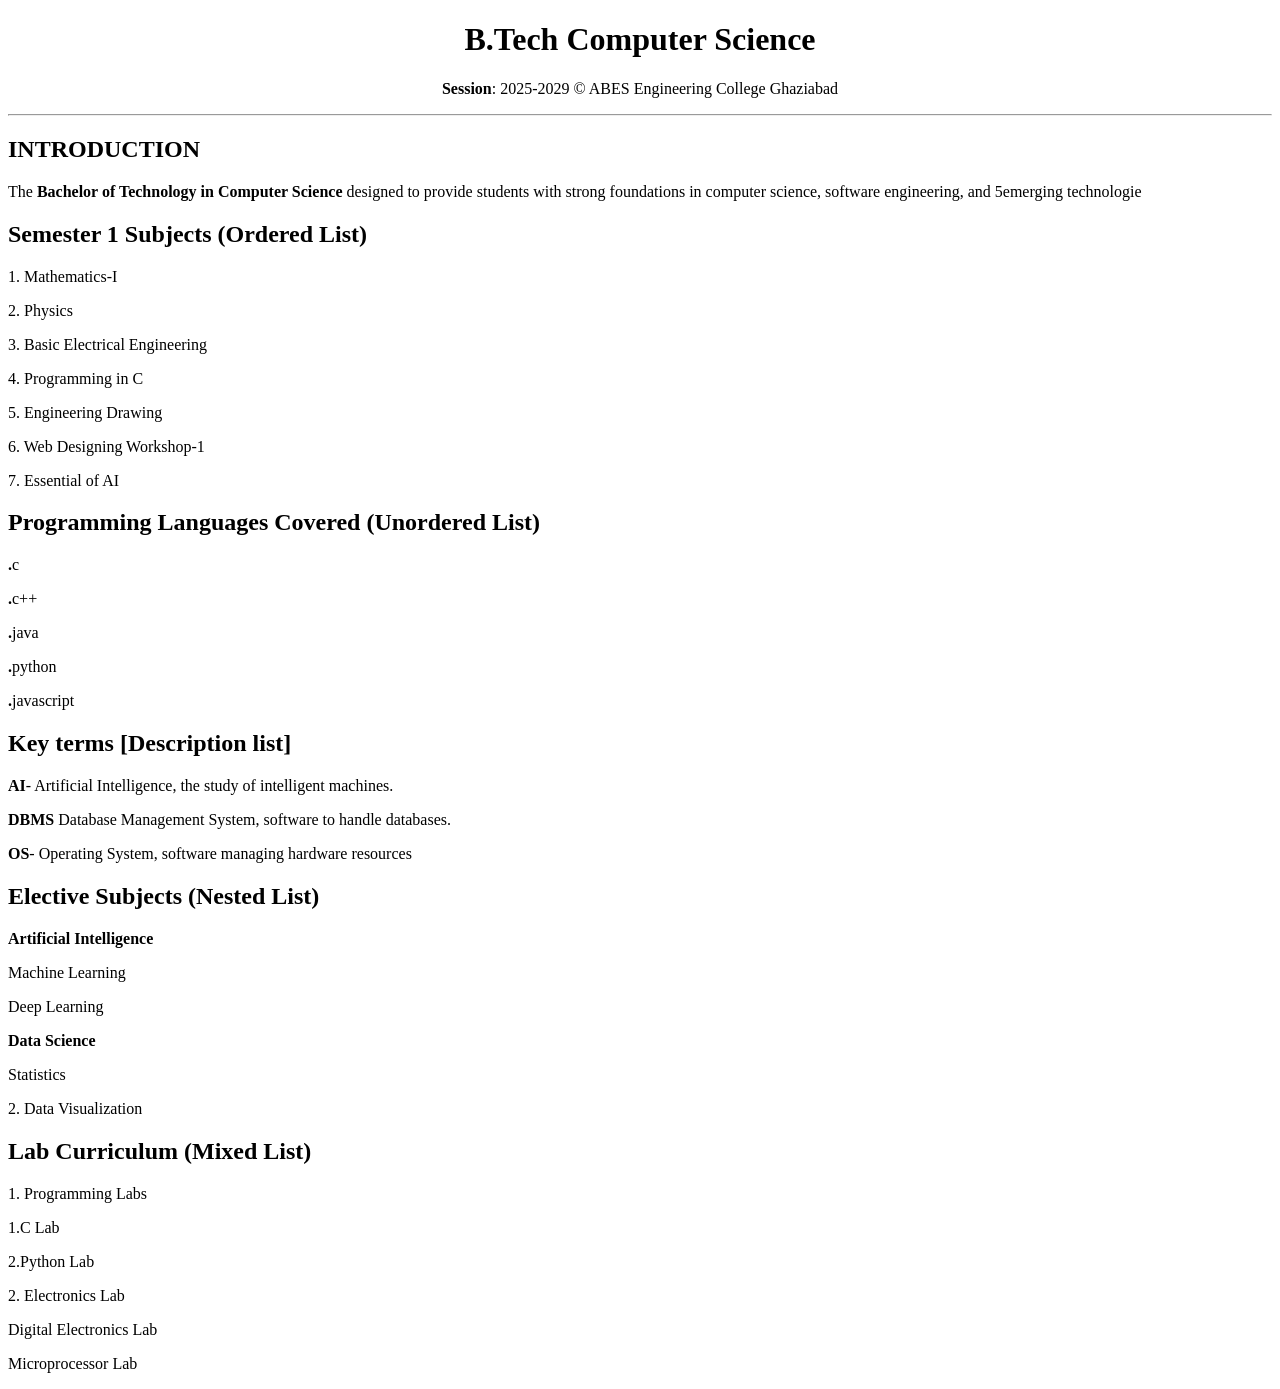
<file: experiment1.html>
<!DOCTYPE html>
<html lang="en">
<head>
    <meta charset="UTF-8">
    <meta name="viewport" content="width=device-width, initial-scale=1.0">
    <title> Course Curriculum
</title>
</head >
<body> 
    <center>
        <h1>B.Tech Computer Science</h1>
        <p><b>Session</b>: 2025-2029 © ABES Engineering College Ghaziabad</p>
    </center>
    <hr>
    <h2>INTRODUCTION </h2>
<P>The <b> Bachelor of Technology in Computer Science </b> designed to provide students with strong foundations
 in computer science, software engineering, and
5emerging technologie</P>
<h2> Semester 1 Subjects (Ordered List)</h2>
 <p>1. Mathematics-I</p>
 <p>2. Physics</p>
 <p>3. Basic Electrical Engineering</p>
 <p>4. Programming in C</p>
 <p>5. Engineering Drawing</p>
 <p>6. Web Designing Workshop-1</p>

 <p>7. Essential of AI</p>
 <h2> Programming Languages Covered (Unordered List) </h2>
 <p><b>.</b>c</p>
 <p><b>.</b>c++</p>
<p><b>.</b>java</p>
 <p><b>.</b>python</p <p><b>.</b>javascript</p>
<h2>Key terms [Description list]</h2>
<p><b>AI</b>- Artificial Intelligence, the study of intelligent machines.</p>
 <p>  <b>DBMS</b> Database Management System, software to handle databases.</p>
<p> <b> OS</b>- Operating System, software managing hardware resources</p>
<h2>Elective Subjects (Nested List)</h2>
<p><b>Artificial Intelligence</b> <p>
<p>Machine Learning</p>
<p> Deep Learning</p>
<P><b> Data Science</b> </P>
<p>Statistics</p>
<p> 2. Data Visualization</p>
<h2> Lab Curriculum (Mixed List)</h2>
<p>1. Programming Labs</p>
<P> 1.C Lab</P>
<p>2.Python Lab</p>

<P> 2. Electronics Lab</P>
<p>Digital Electronics Lab</p>
<p>Microprocessor Lab</p>
</file>
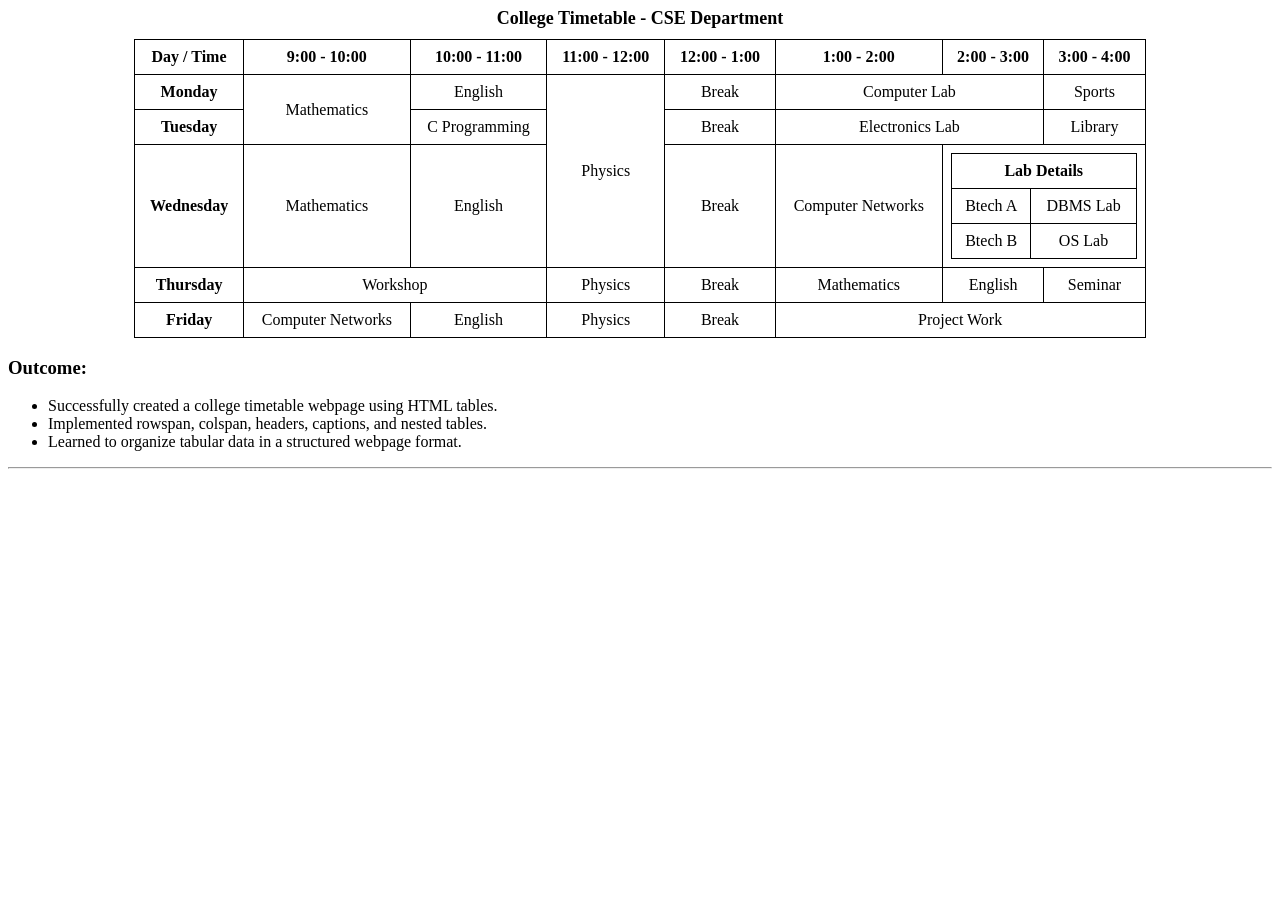
<file: experiment3.html>
<html>
<head>
    <title>College Timetable - CSE Department</title>
    <style>
        table, th, td {
            border: 1px solid black;
            border-collapse: collapse;
            text-align: center;
            padding: 8px;
        }
        caption {
            font-weight: bold;
            font-size: 18px;
            margin-bottom: 10px;
        }
    </style>
</head>
<body>

    <table align="center" width="80%">
        <caption>College Timetable - CSE Department</caption>
        <tr>
            <th>Day / Time</th>
            <th>9:00 - 10:00</th>
            <th>10:00 - 11:00</th>
            <th>11:00 - 12:00</th>
            <th>12:00 - 1:00</th>
            <th>1:00 - 2:00</th>
            <th>2:00 - 3:00</th>
            <th>3:00 - 4:00</th>
        </tr>

        <tr>
            <th>Monday</th>
            <td rowspan="2">Mathematics</td>
            <td>English</td>
            <td rowspan="3">Physics</td>
            <td>Break</td>
            <td colspan="2">Computer Lab</td>
            <td>Sports</td>
        </tr>

        <tr>
            <th>Tuesday</th>
            <td>C Programming</td>
            <td>Break</td>
            <td colspan="2">Electronics Lab</td>
            <td>Library</td>
        </tr>

        <tr>
            <th>Wednesday</th>
            <td>Mathematics</td>
            <td>English</td>
            <td>Break</td>
            <td>Computer Networks</td>
            <td colspan="2">
                <table width="100%">
                    <tr>
                        <th colspan="2">Lab Details</th>
                    </tr>
                    <tr>
                        <td>Btech A</td>
                        <td>DBMS Lab</td>
                    </tr>
                    <tr>
                        <td>Btech B</td>
                        <td>OS Lab</td>
                    </tr>
                </table>
            </td>
        </tr>

        <tr>
            <th>Thursday</th>
        <td colspan="2">Workshop</td>
            <td>Physics</td>
            <td>Break</td>
            <td>Mathematics</td>
            <td>English</td>
            <td>Seminar</td>
        </tr>

        <tr>
            <th>Friday</th>
            <td>Computer Networks</td>
            <td>English</td>
            <td>Physics</td>
            <td>Break</td>
            <td colspan="3">Project Work</td>
        </tr>
    </table>

    <h3>Outcome:</h3>
    <ul>
        <li>Successfully created a college timetable webpage using HTML tables.</li>
        <li>Implemented rowspan, colspan, headers, captions, and nested tables.</li>
        <li>Learned to organize tabular data in a structured webpage format.</li>
    </ul>
<hr>
</body>
</html>
</file>
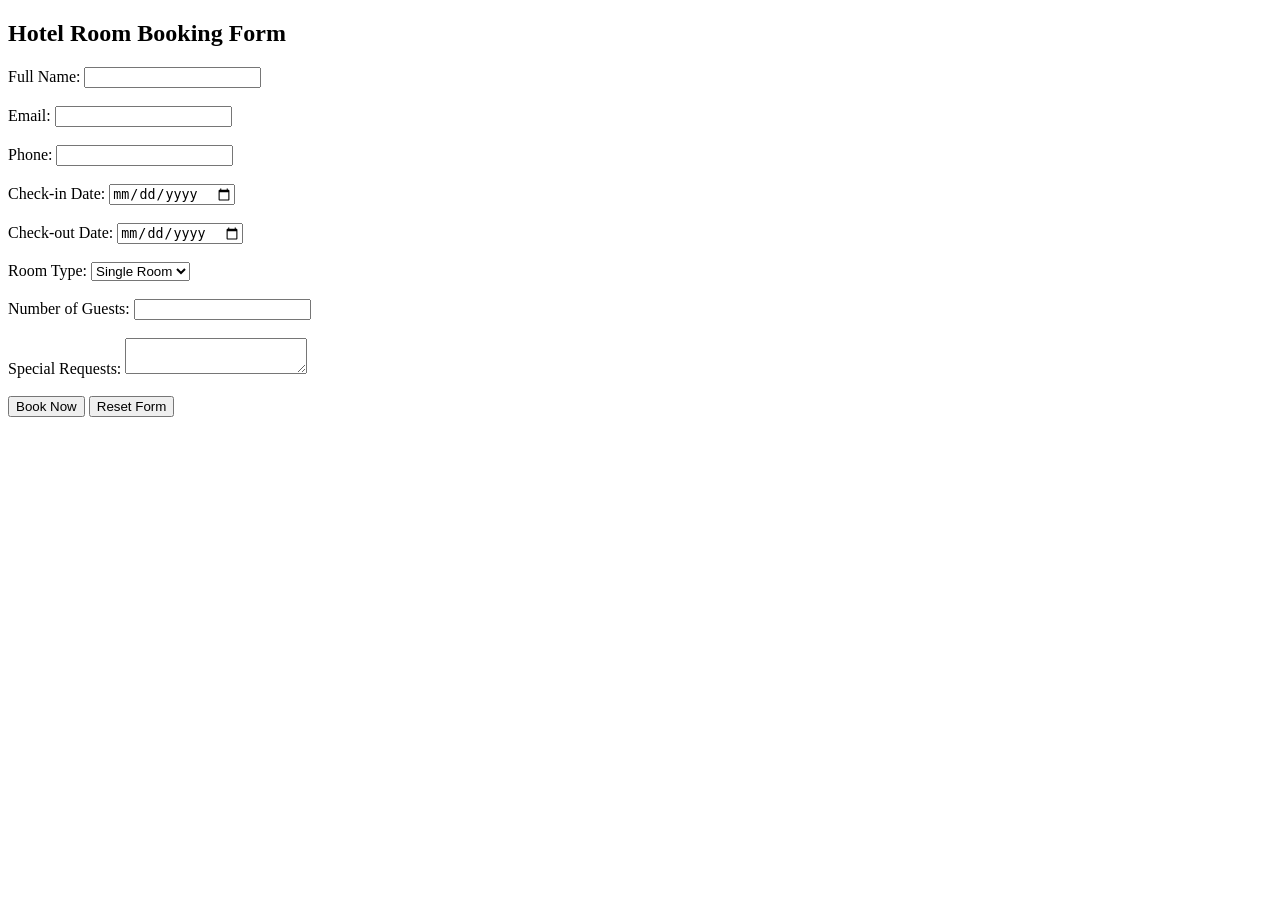
<file: experiment4.html>
<!DOCTYPE html>
<html lang="en">
<head>
    <meta charset="UTF-8">
    <meta name="viewport" content="width=device-width, initial-scale=1.0">
    <title>Hotel Room Booking Form</title>
</head>
<body>
    <h2>Hotel Room Booking Form</h2>
    <form>
        <label for="fullName">Full Name:</label>
        <input type="text" id="fullName" name="fullName"><br><br>
        <label for="email">Email:</label>
        <input type="email" id="email" name="email"><br><br>
        <label for="phone">Phone:</label>
        <input type="text" id="phone" name="phone"><br><br>
        <label for="checkinDate">Check-in Date:</label>
        <input type="date" id="checkinDate" name="checkinDate"><br><br>
        <label for="checkoutDate">Check-out Date:</label>
        <input type="date" id="checkoutDate" name="checkoutDate"><br><br>
        <label for="roomType">Room Type:</label>
        <select id="roomType" name="roomType">
            <option value="Single Room">Single Room</option>
            <!-- Add more options as needed -->
        </select><br><br>
        <label for="numberOfGuests">Number of Guests:</label>
        <input type="number" id="numberOfGuests" name="numberOfGuests"><br><br>
        <label for="specialRequests">Special Requests:</label>
        <textarea id="specialRequests" name="specialRequests"></textarea><br><br>
        <button type="submit">Book Now</button>
        <button type="reset">Reset Form</button>
    </form>
</body>
</html>
</file>
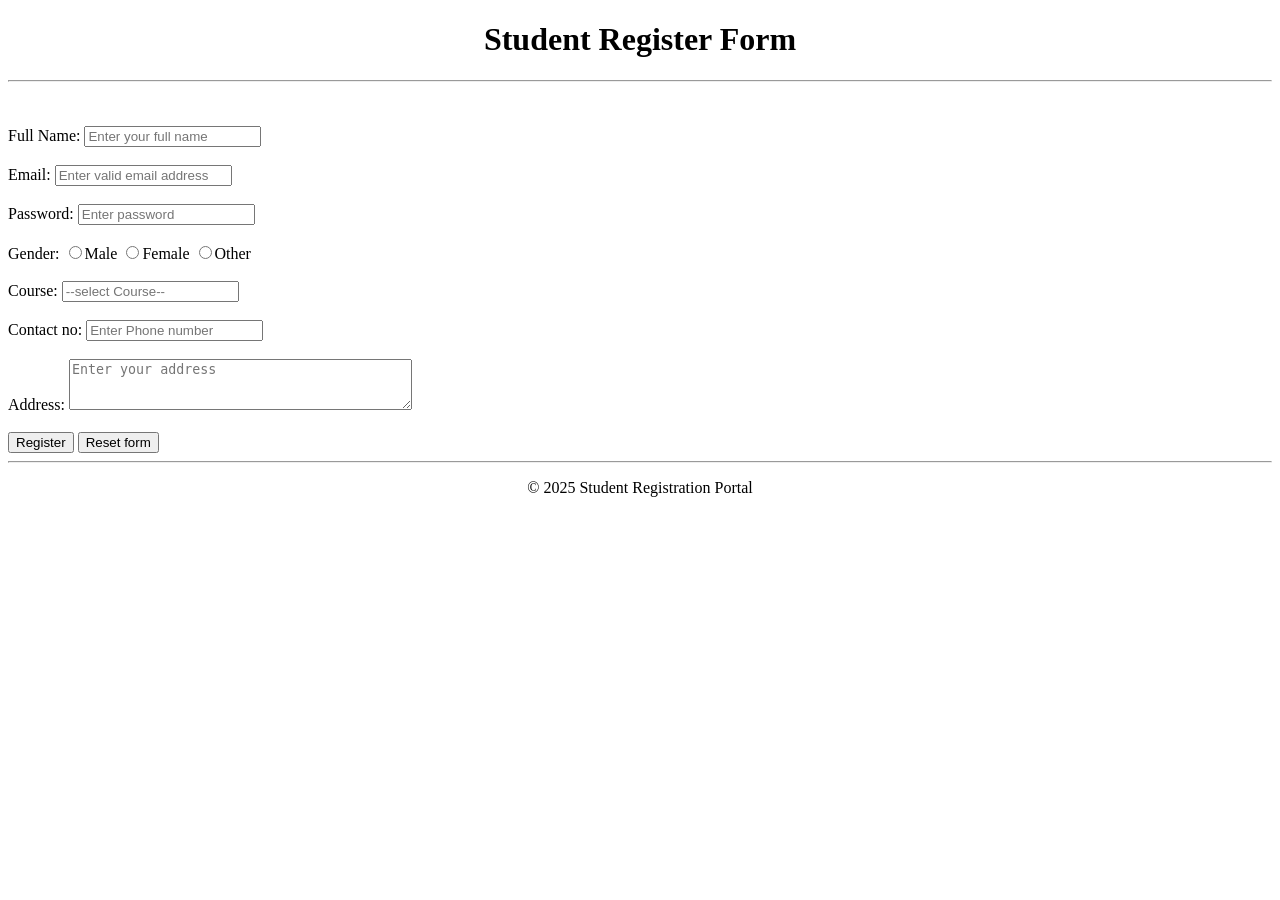
<file: experiment5.html>
<!DOCTYPE html>
<html lang="en">
<head>
    <meta charset="UTF-8">
    <meta name="viewport" content="width=device-width, initial-scale=1.0">
    <title>Student form</title>
</head>
<body>
    <form action="">

        <center><label for=""></label><h1><b>Student Register Form</b></h1></label></center>
        <hr><br><br>

        <label for="">Full Name:</label>
        <input type="text" placeholder="Enter your full name"><br><br>

        <label for="">Email:</label>
        <input type="email" placeholder="Enter valid email address"><br><br>

        <label for="">Password:</label>
        <input type="password" placeholder="Enter password"><br><br>

        <label for="">Gender:</label>
        <input type="radio" name="Gender" id="">Male 
        <input type="radio" name="Gender" id="">Female
        <input type="radio" name="Gender" id="">Other <br><br>

        <label for="--Select Course--">Course:</label>
        <input list="Courselist" placeholder="--select Course--">
        <datalist id="Courselist">

            
        
        <option value="B.tech"></option>
        <option value="BCA"></option>
        <option value="MCA"></option>


        </datalist><br><br>

        <label for="">Contact no:</label>
        <input type="tel" name="" id="" minlength="10" maxlength="10" placeholder="Enter Phone number"><br><br>

        <label for="">Address:</label>
        <textarea name="" id="" rows="3" cols="40" placeholder="Enter your address"></textarea><br><br>

        <button>Register</button>
        <input type="reset" name="" id="" value="Reset form">

        <hr>


         <center>
            
            <footer>
        <p class="footer-text">
            &copy; 2025 Student Registration Portal
        </p>
    </footer>

         </center>
        
     </form>
    </body>
     </html>
</file>
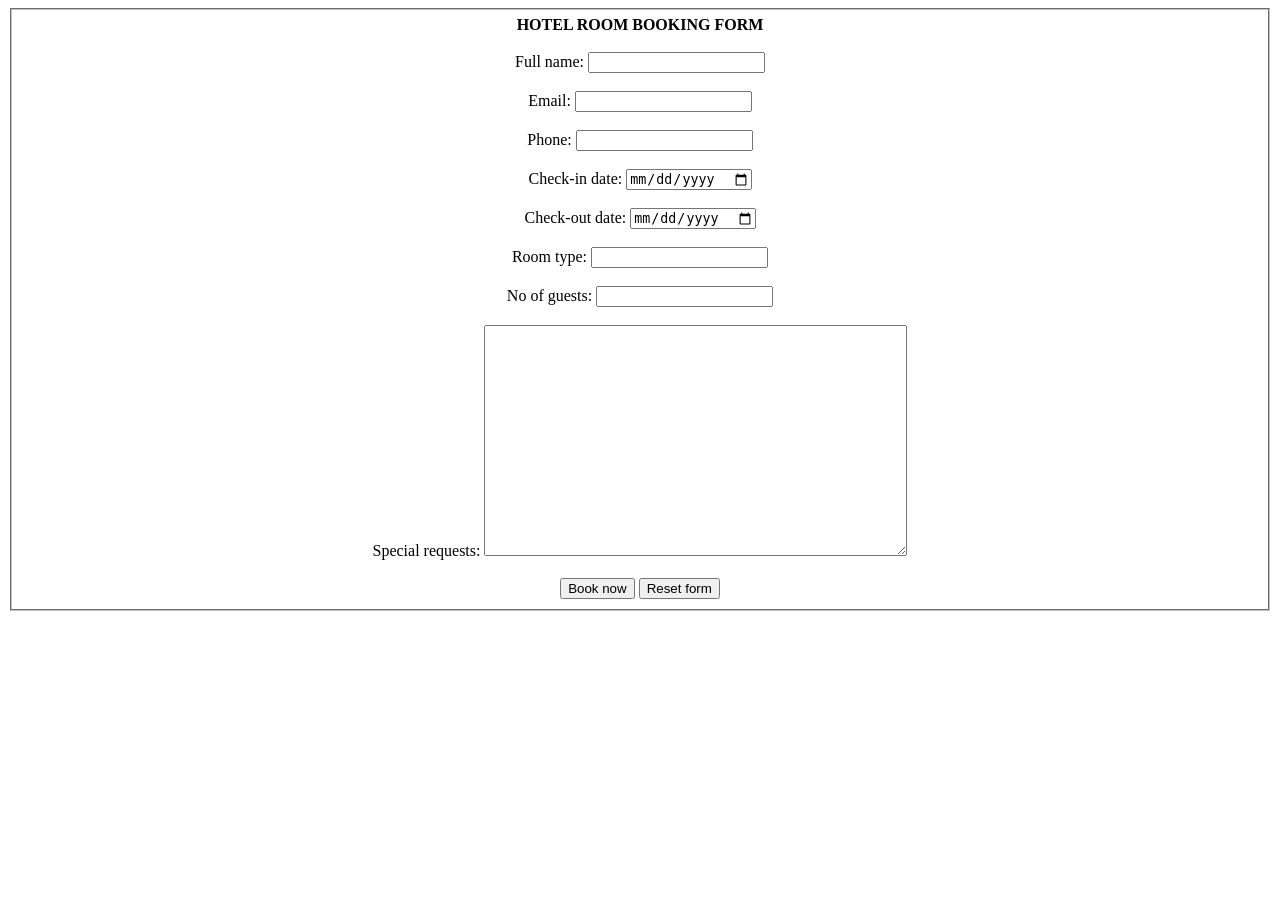
<file: hotel form.html>
<!DOCTYPE html>
<html lang="en">
<head>
    <meta charset="UTF-8">
    <meta name="viewport" content="width=device-width, initial-scale=1.0">
    <title>Hotel room</title>
</head>
<body>
         <form action="">

         <center>

         <fieldset>


            <label for=""><B>HOTEL ROOM BOOKING FORM</B></label><br><br>
          
            <label for="">Full name:</label>
           <input type="text"><br><br>

         <label for="">Email:</label>
         <input type="email"><br><br>

         <label for="">Phone:</label>
         <input type="tel" minlength="10" maxlength="10"><br><br>

         <label for="">Check-in date:</label>
         <input type="date" name="" id=""><br><br>

         <label for="">Check-out date:</label>
         <input type="date" name="" id=""><br><br>

         <label for="">Room type:</label>
         <input list="Room type">
         <datalist id="Room type">


            <option value="Simple"></option>
            <option value="Deluxe"></option>
            <option value="Cruise"></option>



         </datalist><br><br>

         <label for="">No of guests:</label>
         <input type="text" name="" id=""><br><br>

         <label for="">Special requests:</label>
         <textarea name="" id="" rows="15" cols="50"></textarea><br><br>

         <input type="submit" value="Book now">
         <input type="reset" value="Reset form">






        
         </fieldset>
         </center>

         </form>







</body>
</html>
</file>
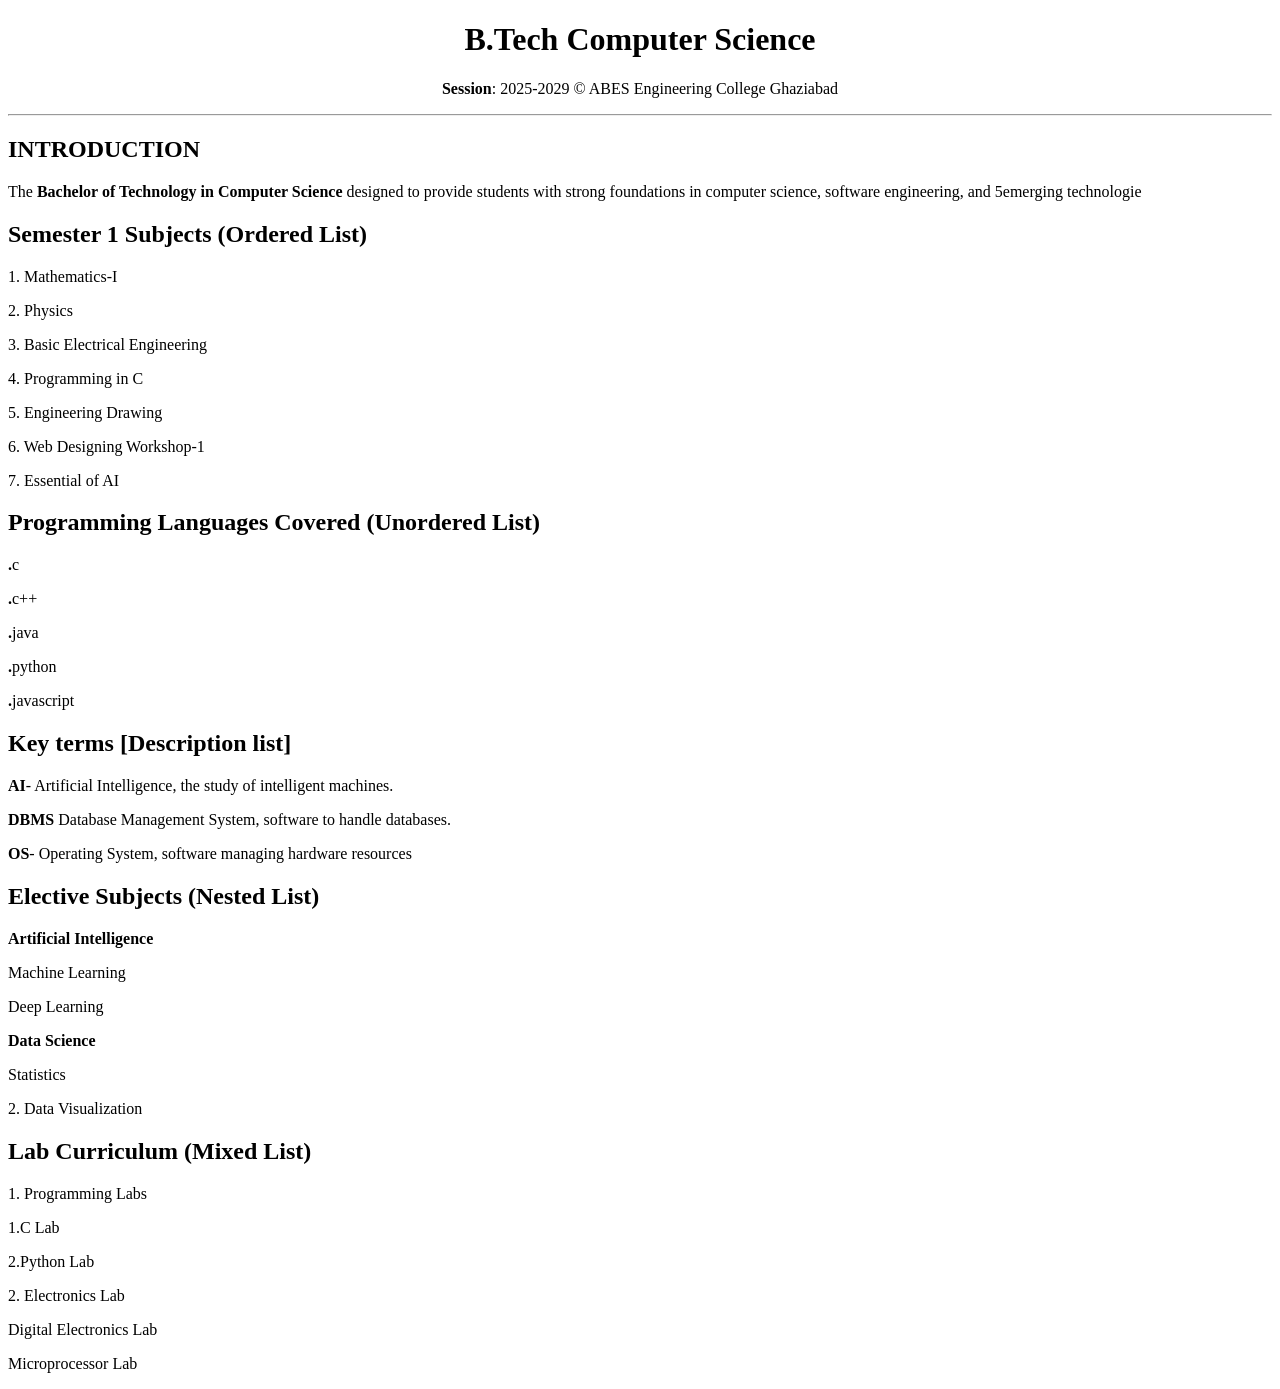
<file: practical.html>
<!DOCTYPE html>
<html lang="en">
<head>
    <meta charset="UTF-8">
    <meta name="viewport" content="width=device-width, initial-scale=1.0">
    <title> Course Curriculum
</title>
</head >
<body> 
    <center>
        <h1>B.Tech Computer Science</h1>
        <p><b>Session</b>: 2025-2029 © ABES Engineering College Ghaziabad</p>
    </center>
    <hr>
    <h2>INTRODUCTION </h2>
<P>The <b> Bachelor of Technology in Computer Science </b> designed to provide students with strong foundations
 in computer science, software engineering, and
5emerging technologie</P>
<h2> Semester 1 Subjects (Ordered List)</h2>
 <p>1. Mathematics-I</p>
 <p>2. Physics</p>
 <p>3. Basic Electrical Engineering</p>
 <p>4. Programming in C</p>
 <p>5. Engineering Drawing</p>
 <p>6. Web Designing Workshop-1</p>

 <p>7. Essential of AI</p>
 <h2> Programming Languages Covered (Unordered List) </h2>
 <p><b>.</b>c</p>
 <p><b>.</b>c++</p>
<p><b>.</b>java</p>
 <p><b>.</b>python</p <p><b>.</b>javascript</p>
<h2>Key terms [Description list]</h2>
<p><b>AI</b>- Artificial Intelligence, the study of intelligent machines.</p>
 <p>  <b>DBMS</b> Database Management System, software to handle databases.</p>
<p> <b> OS</b>- Operating System, software managing hardware resources</p>
<h2>Elective Subjects (Nested List)</h2>
<p><b>Artificial Intelligence</b> <p>
<p>Machine Learning</p>
<p> Deep Learning</p>
<P><b> Data Science</b> </P>
<p>Statistics</p>
<p> 2. Data Visualization</p>
<h2> Lab Curriculum (Mixed List)</h2>
<p>1. Programming Labs</p>
<P> 1.C Lab</P>
<p>2.Python Lab</p>

<P> 2. Electronics Lab</P>
<p>Digital Electronics Lab</p>
<p>Microprocessor Lab</p>
</file>
